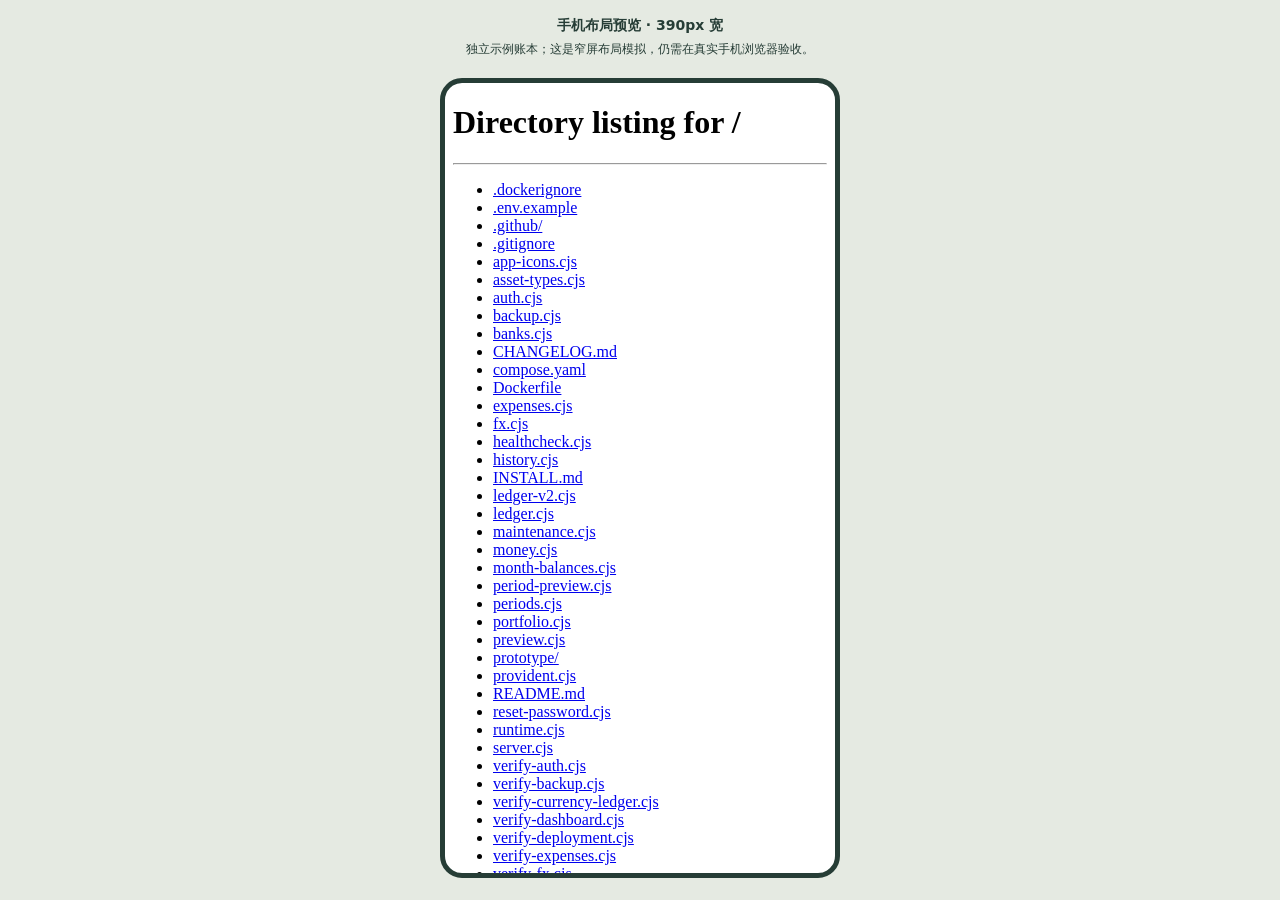
<file: prototype/phone-preview.html>
<!doctype html><html lang="zh-CN"><head><meta charset="utf-8"><meta name="viewport" content="width=device-width,initial-scale=1"><title>家有数 · 手机尺寸预览</title><style>body{margin:0;background:#e5eae2;color:#263d36;font:14px/1.6 system-ui;text-align:center}header{padding:14px}header p{margin:4px;font-size:12px}iframe{display:block;width:390px;max-width:calc(100vw - 24px);height:844px;max-height:calc(100dvh - 110px);border:5px solid #263d36;border-radius:22px;margin:0 auto 12px;background:white;box-sizing:content-box}</style></head><body><header><strong>手机布局预览 · 390px 宽</strong><p>独立示例账本；这是窄屏布局模拟，仍需在真实手机浏览器验收。</p></header><iframe src="/#overview" title="家有数手机布局"></iframe></body></html>
</file>
